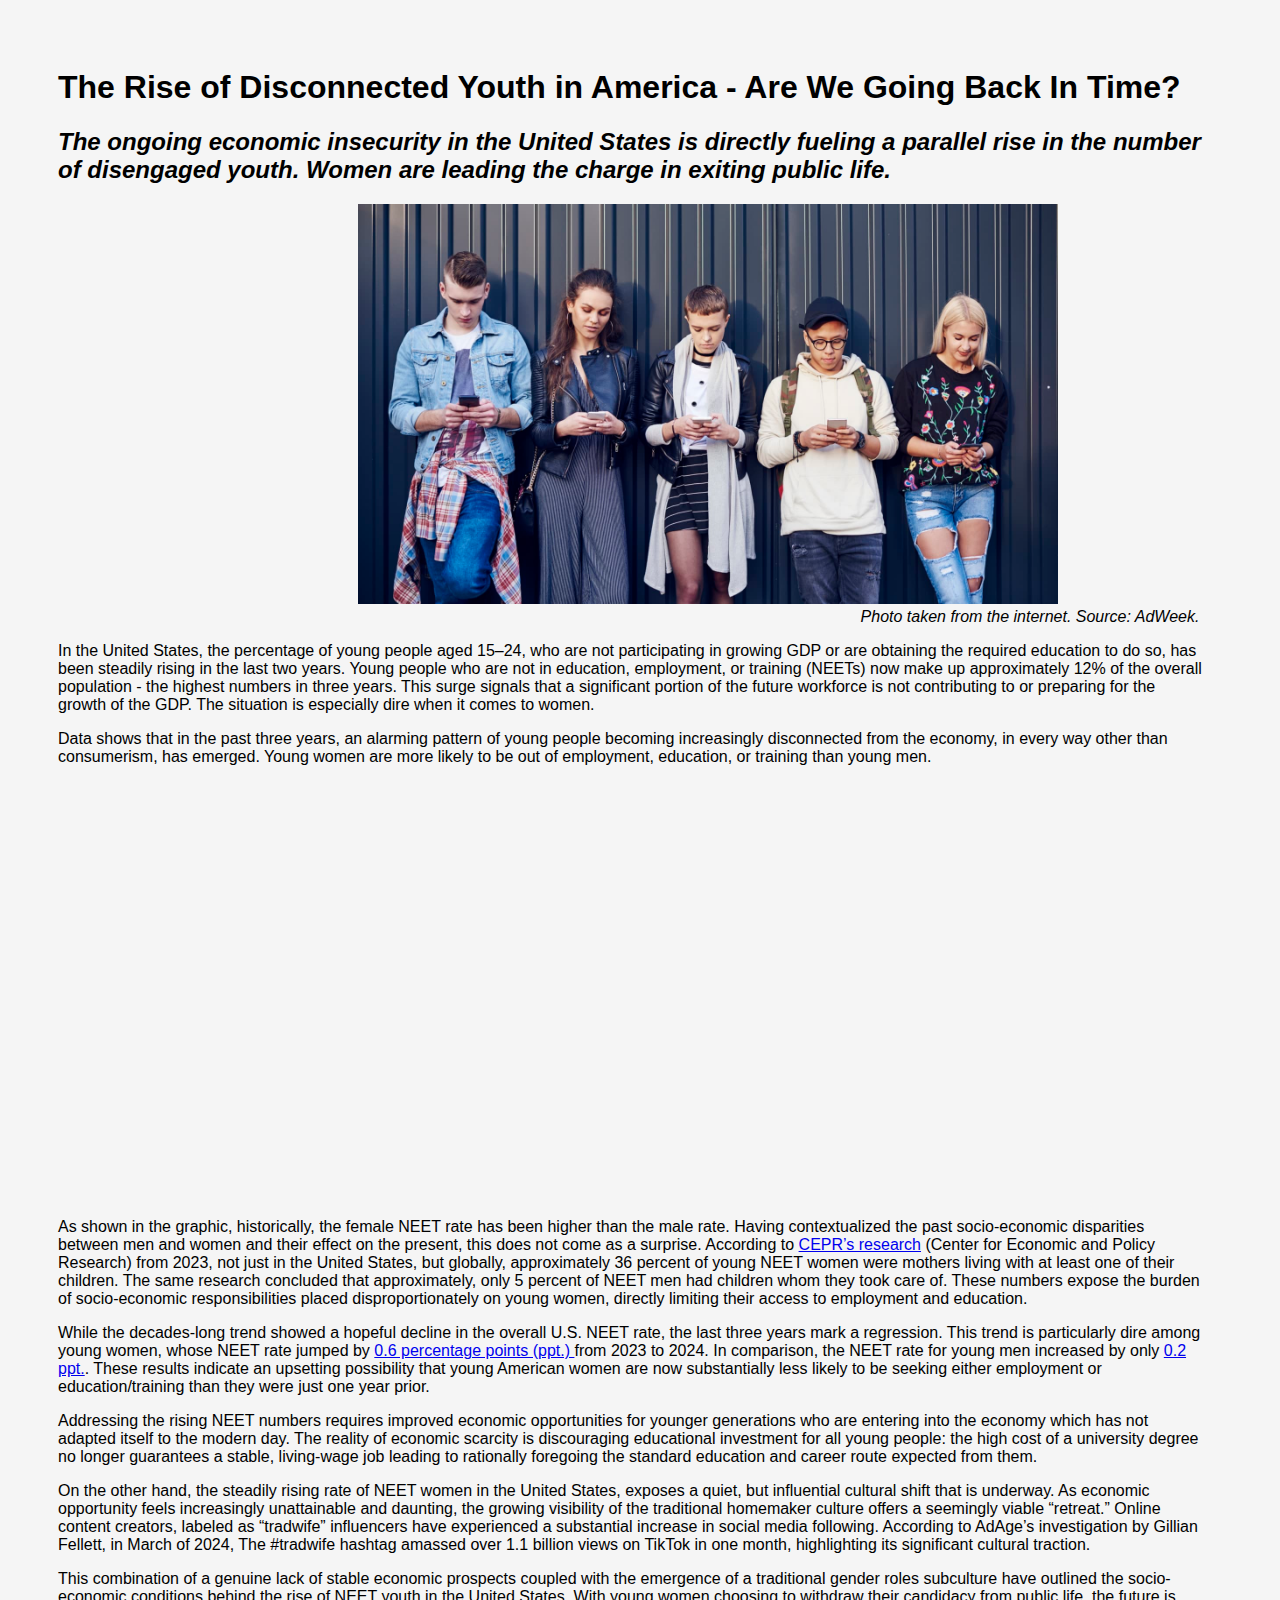
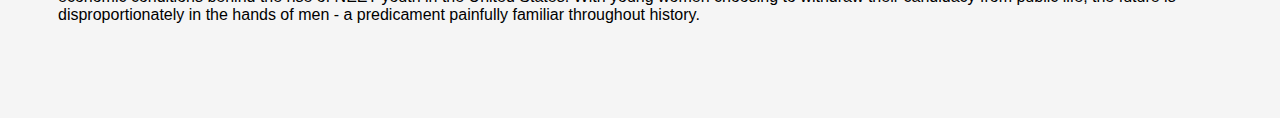
<file: index.html>
<!DOCTYPE html>
<html lang="en">
<head> 
    <meta charset="UTF-8">
    <meta name="viewport" content="width=device-width, initial-scale=1.0">
    <title>Document</title/>
    <link rel="stylesheet"href="styles.css">
<body>
<h1>The Rise of Disconnected Youth in America - Are We Going Back In Time?
</h1>
<h2>
The ongoing economic insecurity in the United States is directly fueling a parallel rise in the number of disengaged youth. Women are leading the charge in exiting public life.</h2>
<img src="photo_data1.jpg"> <figcaption> Photo taken from the internet. Source: AdWeek. </figcaption>
  
<p> In the United States, the percentage of young people aged 15–24, who are not participating in growing GDP or are obtaining the required education to do so, has been steadily rising in the last two years. Young people who are not in education, employment, or training (NEETs) now make up approximately 12% of the overall population - the highest numbers in three years. This surge signals that a significant portion of the future workforce is not contributing to or preparing for the growth of the GDP. The situation is especially dire when it comes to women.</p>
<body>
<p>   
Data shows that in the past three years, an alarming pattern of young people becoming increasingly disconnected from the economy, in every way other than consumerism, has emerged. Young women are more likely to be out of employment, education, or training than young men.</p>
  <iframe title="NEET rates are on the rise amongst the American youth" aria-label="Line chart" id="datawrapper-chart-UwpVj" src="https://datawrapper.dwcdn.net/UwpVj/4/" scrolling="no" frameborder="0" style="width: 0; min-width: 100% !important; border: none;" height="416" data-external="1"></iframe><script type="text/javascript">window.addEventListener("message",function(a){if(void 0!==a.data["datawrapper-height"]){var e=document.querySelectorAll("iframe");for(var t in a.data["datawrapper-height"])for(var r,i=0;r=e[i];i++)if(r.contentWindow===a.source){var d=a.data["datawrapper-height"][t]+"px";r.style.height=d}}});</script>
<p>  
As shown in the graphic, historically, the female NEET rate has been higher than the male rate. Having contextualized the past socio-economic disparities between men and women and their effect on the present, this does not come as a surprise. 

According to <a href="https://cepr.net/publications/are-young-men-falling-behind-young-women-the-neet-rate-helps-shed-light-on-the-matter/#:~:text=About%2036%20percent%20of%20young,with%20one%20of%20their%20children"> CEPR’s research</a> (Center for Economic and Policy Research) from 2023, not just in the United States, but globally, approximately 36 percent of young NEET women were mothers living with at least one of their children. The same research concluded that approximately, only 5 percent of NEET men had children whom they took care of. These numbers expose the burden of socio-economic responsibilities placed disproportionately on young women, directly limiting their access to employment and education.</p>
<p>  
While the decades-long trend showed a hopeful decline in the overall U.S. NEET rate, the last three years mark a regression. This trend is particularly dire among young women, whose NEET rate jumped by <a href="https://docs.google.com/spreadsheets/u/0/d/14Njo_W6tgOjHZ-weBwPVqFG0TV_y5I9NtOHpZ64Rhsg/edit"> 0.6 percentage points (ppt.) </a> from 2023 to 2024. In comparison, the NEET rate for young men increased by only <a href="https://docs.google.com/spreadsheets/u/0/d/1Ohr6esZcmPwaA3sUBJvibUyRX_dU7rngQHjBMjA-Tqw/edit"> 0.2 ppt.</a>. These results indicate an upsetting possibility that young American women are now substantially less likely to be seeking either employment or education/training than they were just one year prior.</p>
<p>  
Addressing the rising NEET numbers requires improved economic opportunities for younger generations who are entering into the economy which has not adapted itself to the modern day. The reality of economic scarcity is discouraging educational investment for all young people: the high cost of a university degree no longer guarantees a stable, living-wage job leading to rationally foregoing the standard education and career route expected from them.</p>
<p>  
On the other hand, the steadily rising rate of NEET women in the United States, exposes a quiet, but influential cultural shift that is underway. As economic opportunity feels increasingly unattainable and daunting, the growing visibility of the traditional homemaker culture offers a seemingly viable “retreat.” Online content creators, labeled as “tradwife” influencers have experienced a substantial increase in social media following. According to AdAge’s investigation by Gillian Fellett, in March of 2024, The #tradwife hashtag amassed over 1.1 billion views on TikTok in one month, highlighting its significant cultural traction.</p>
<p>  
This combination of a genuine lack of stable economic prospects coupled with the emergence of a traditional gender roles subculture have outlined the socio-economic conditions behind the rise of NEET youth in the United States. With young women choosing to withdraw their candidacy from public life, the future is disproportionately in the hands of men - a predicament painfully familiar throughout history.</p>
</html>
</file>
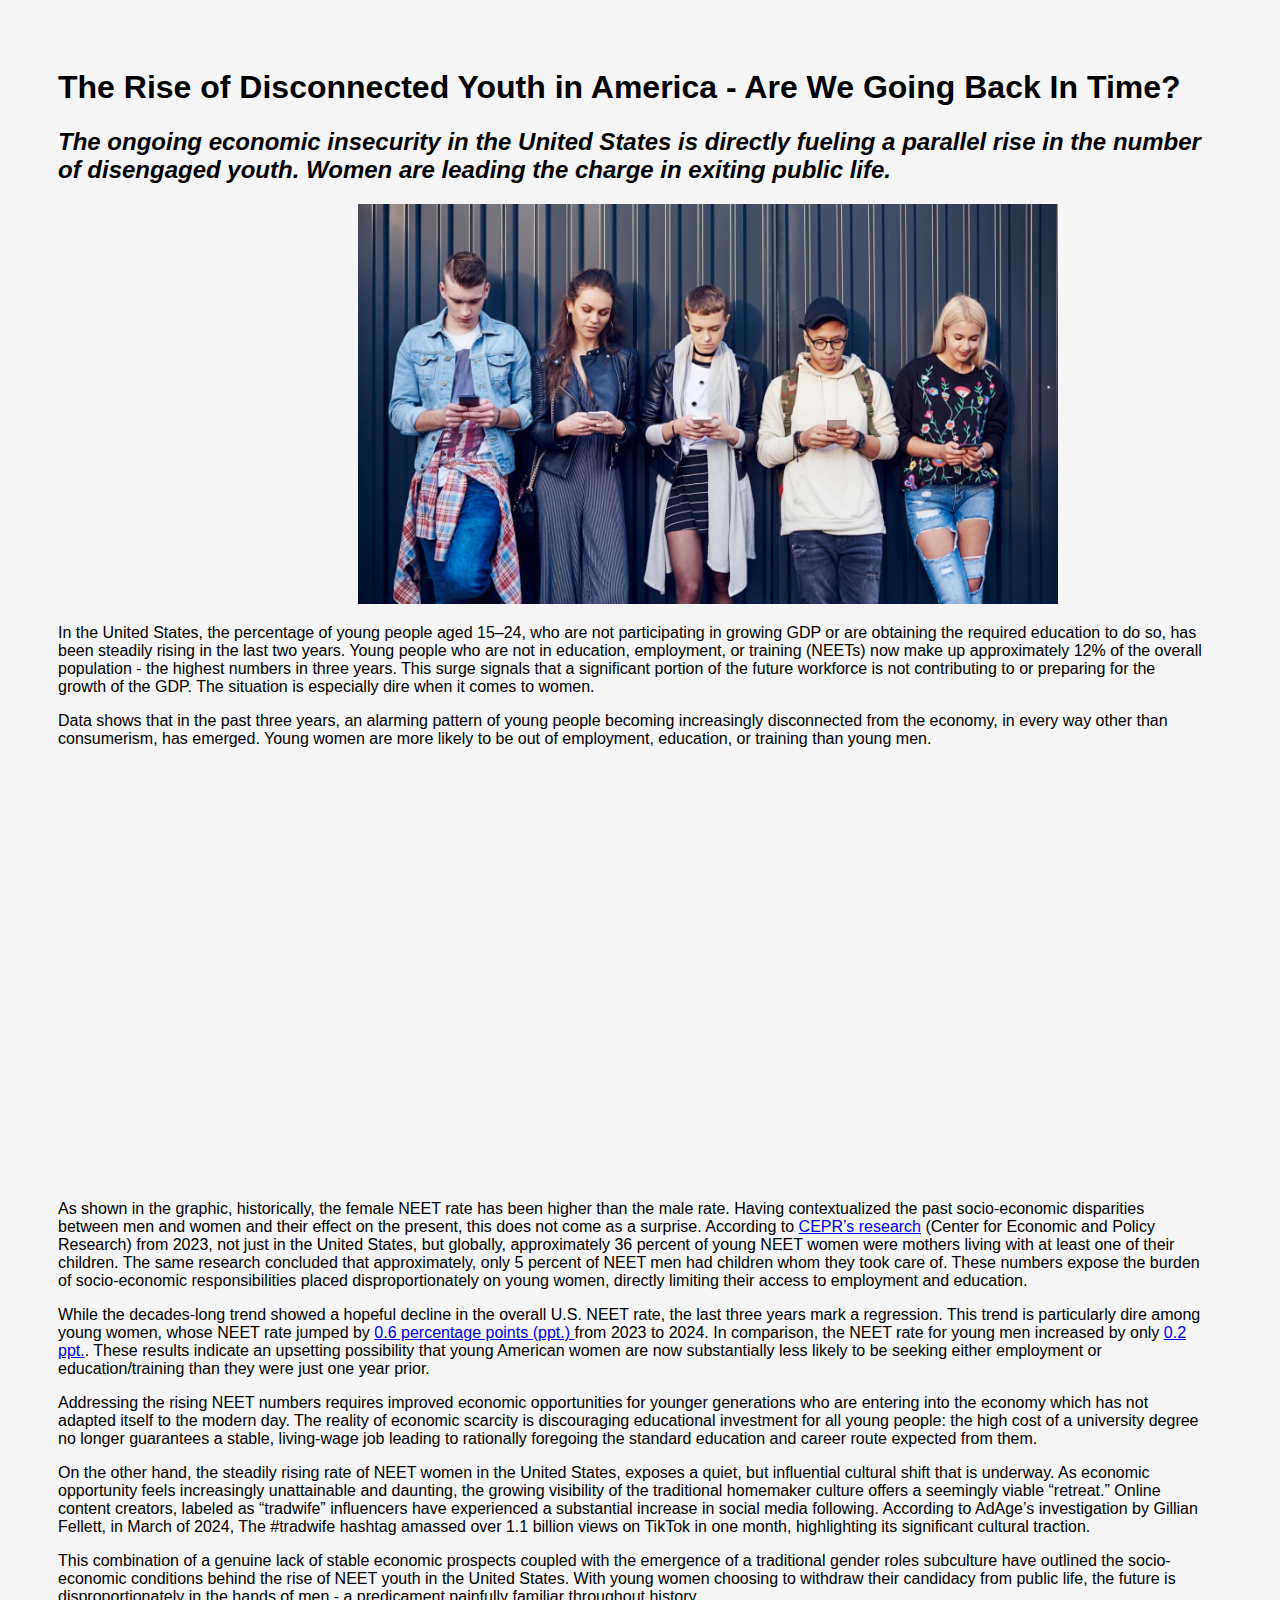
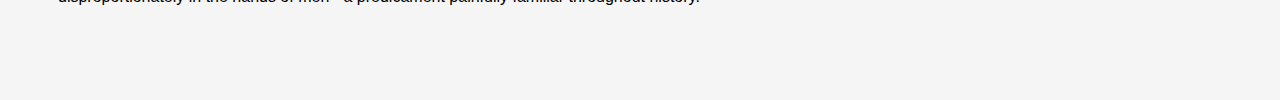
<file: NEETS.html>
<!DOCTYPE html>
<html lang="en">
<head> 
    <meta charset="UTF-8">
    <meta name="viewport" content="width=device-width, initial-scale=1.0">
    <title>Document</title/>
    <link rel="stylesheet"href="styles.css">
<body>
<h1>The Rise of Disconnected Youth in America - Are We Going Back In Time?
</h1>
<h2>
The ongoing economic insecurity in the United States is directly fueling a parallel rise in the number of disengaged youth. Women are leading the charge in exiting public life.</h2>
<img src="photo_data1.jpg">
  
<p> In the United States, the percentage of young people aged 15–24, who are not participating in growing GDP or are obtaining the required education to do so, has been steadily rising in the last two years. Young people who are not in education, employment, or training (NEETs) now make up approximately 12% of the overall population - the highest numbers in three years. This surge signals that a significant portion of the future workforce is not contributing to or preparing for the growth of the GDP. The situation is especially dire when it comes to women.</p>
<body>
<p>   
Data shows that in the past three years, an alarming pattern of young people becoming increasingly disconnected from the economy, in every way other than consumerism, has emerged. Young women are more likely to be out of employment, education, or training than young men.</p>
  <iframe title="NEET rates are on the rise amongst the American youth" aria-label="Line chart" id="datawrapper-chart-UwpVj" src="https://datawrapper.dwcdn.net/UwpVj/4/" scrolling="no" frameborder="0" style="width: 0; min-width: 100% !important; border: none;" height="416" data-external="1"></iframe><script type="text/javascript">window.addEventListener("message",function(a){if(void 0!==a.data["datawrapper-height"]){var e=document.querySelectorAll("iframe");for(var t in a.data["datawrapper-height"])for(var r,i=0;r=e[i];i++)if(r.contentWindow===a.source){var d=a.data["datawrapper-height"][t]+"px";r.style.height=d}}});</script>
<p>  
As shown in the graphic, historically, the female NEET rate has been higher than the male rate. Having contextualized the past socio-economic disparities between men and women and their effect on the present, this does not come as a surprise. 

According to <a href="https://cepr.net/publications/are-young-men-falling-behind-young-women-the-neet-rate-helps-shed-light-on-the-matter/#:~:text=About%2036%20percent%20of%20young,with%20one%20of%20their%20children"> CEPR’s research</a> (Center for Economic and Policy Research) from 2023, not just in the United States, but globally, approximately 36 percent of young NEET women were mothers living with at least one of their children. The same research concluded that approximately, only 5 percent of NEET men had children whom they took care of. These numbers expose the burden of socio-economic responsibilities placed disproportionately on young women, directly limiting their access to employment and education.</p>
<p>  
While the decades-long trend showed a hopeful decline in the overall U.S. NEET rate, the last three years mark a regression. This trend is particularly dire among young women, whose NEET rate jumped by <a href="https://docs.google.com/spreadsheets/u/0/d/14Njo_W6tgOjHZ-weBwPVqFG0TV_y5I9NtOHpZ64Rhsg/edit"> 0.6 percentage points (ppt.) </a> from 2023 to 2024. In comparison, the NEET rate for young men increased by only <a href="https://docs.google.com/spreadsheets/u/0/d/1Ohr6esZcmPwaA3sUBJvibUyRX_dU7rngQHjBMjA-Tqw/edit"> 0.2 ppt.</a>. These results indicate an upsetting possibility that young American women are now substantially less likely to be seeking either employment or education/training than they were just one year prior.</p>
<p>  
Addressing the rising NEET numbers requires improved economic opportunities for younger generations who are entering into the economy which has not adapted itself to the modern day. The reality of economic scarcity is discouraging educational investment for all young people: the high cost of a university degree no longer guarantees a stable, living-wage job leading to rationally foregoing the standard education and career route expected from them.</p>
<p>  
On the other hand, the steadily rising rate of NEET women in the United States, exposes a quiet, but influential cultural shift that is underway. As economic opportunity feels increasingly unattainable and daunting, the growing visibility of the traditional homemaker culture offers a seemingly viable “retreat.” Online content creators, labeled as “tradwife” influencers have experienced a substantial increase in social media following. According to AdAge’s investigation by Gillian Fellett, in March of 2024, The #tradwife hashtag amassed over 1.1 billion views on TikTok in one month, highlighting its significant cultural traction.</p>
<p>  
This combination of a genuine lack of stable economic prospects coupled with the emergence of a traditional gender roles subculture have outlined the socio-economic conditions behind the rise of NEET youth in the United States. With young women choosing to withdraw their candidacy from public life, the future is disproportionately in the hands of men - a predicament painfully familiar throughout history.</p>
</html>
</file>
<file: styles.css>
body {

	background-color: whitesmoke;
    font-family: sans-serif;
    font-size: 18;
    padding-left: 50px;
    padding-right: 70px;
    padding-bottom: 70px;
    padding-top: 40px;
    border-width: 30px;
   }

img {
	padding-left: 300px;
	padding-right: 100px;
	height: 400px;
	width: 700px;

}

h2 { 

	font-family: sans-serif;
	font-size: 25; 
	font-style: italic;
}
figure { 
	text-align: center:
	}
figcaption {
	font-size: 6;
	text-align: center;
	font-style: italic;
	padding-left: 800px
}
</file>
